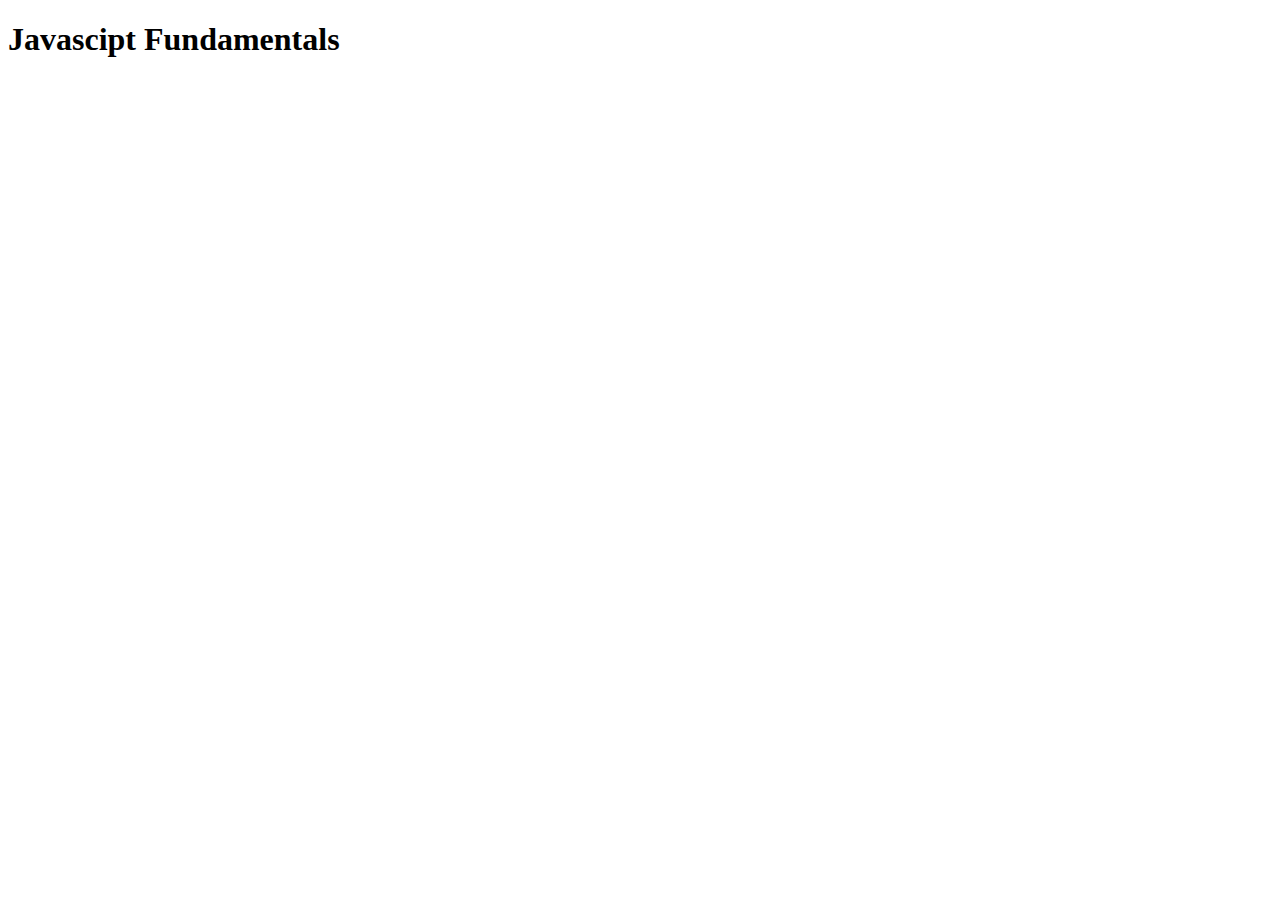
<file: Javascript/index.html>
<!DOCTYPE html>
<html lang="en">
<head>
    <meta charset="UTF-8">
    <meta name="viewport" content="width=<device-width>, initial-scale=1.0">
    <title>Javascript</title>
</head>
<body>
    <h1>Javascipt Fundamentals</h1>
    <script src="app.js"></script>
</body>
</html>
</file>
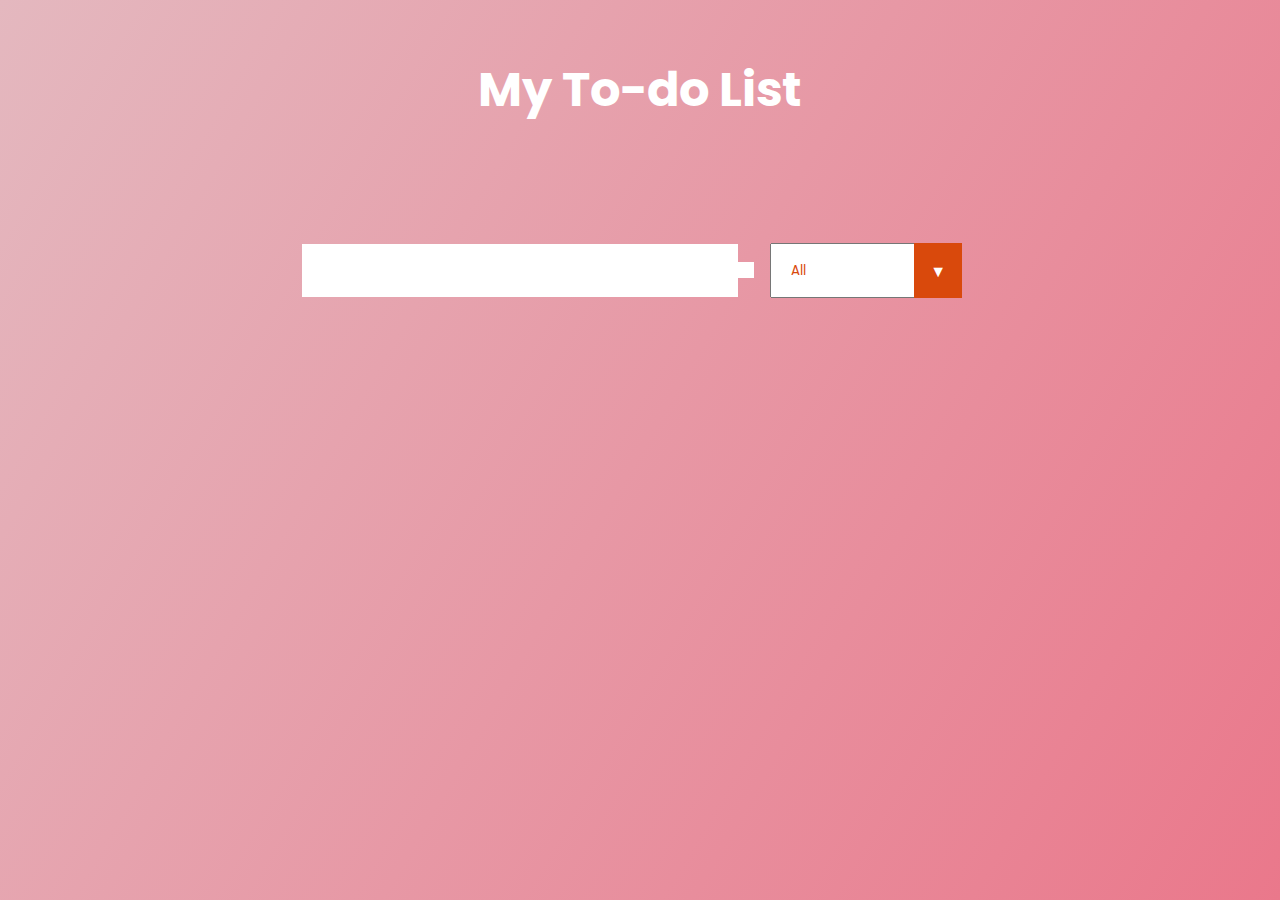
<file: Task Manager/index.html>
<!DOCTYPE html>
<html lang="en">
  <head>
    <meta charset="UTF-8" />
    <meta name="viewport" content="width=device-width, initial-scale=1.0" />
    <title>Task Manager</title>
    <!-- Fonts -->
    <link rel="preconnect" href="https://fonts.googleapis.com" />
    <link rel="preconnect" href="https://fonts.gstatic.com" crossorigin />
    <link
      href="https://fonts.googleapis.com/css2?family=Poppins:ital,wght@0,100;0,200;0,300;0,400;0,500;0,600;0,700;0,800;0,900;1,100;1,200;1,300;1,400;1,500;1,600;1,700;1,800;1,900&display=swap"
      rel="stylesheet"
    />
    <!-- Icons -->
    <link
      rel="stylesheet"
      href="https://cdnjs.cloudflare.com/ajax/libs/font-awesome/5.12.1/css/all.min.css"
      integrity="sha256-mmgLkCYLUQbXn0B1SRqzHar6dCnv9oZFPEC1g1cwlkk="
      crossorigin="anonymous"
    />
    <link rel="stylesheet" href="styles.css" />
  </head>
  <body>
    <header>
      <h1>My To-do List</h1>
    </header>
    <form>
      <input type="text" class="todo-input" />
      <button class="todo-button" type="submit">
        <i class="fas fa-plus-square"></i>
      </button>
      <div class="select">
        <select name="todos" class="filter-todo">
          <option value="all">All</option>
          <option value="completed">Completed</option>
          <option value="uncompleted">Uncompleted</option>
        </select>
      </div>
    </form>
    <div class="todo-container">
      <ul class="todo-list"></ul>
    </div>
    <script src="app.js"></script>
  </body>
</html>
</file>
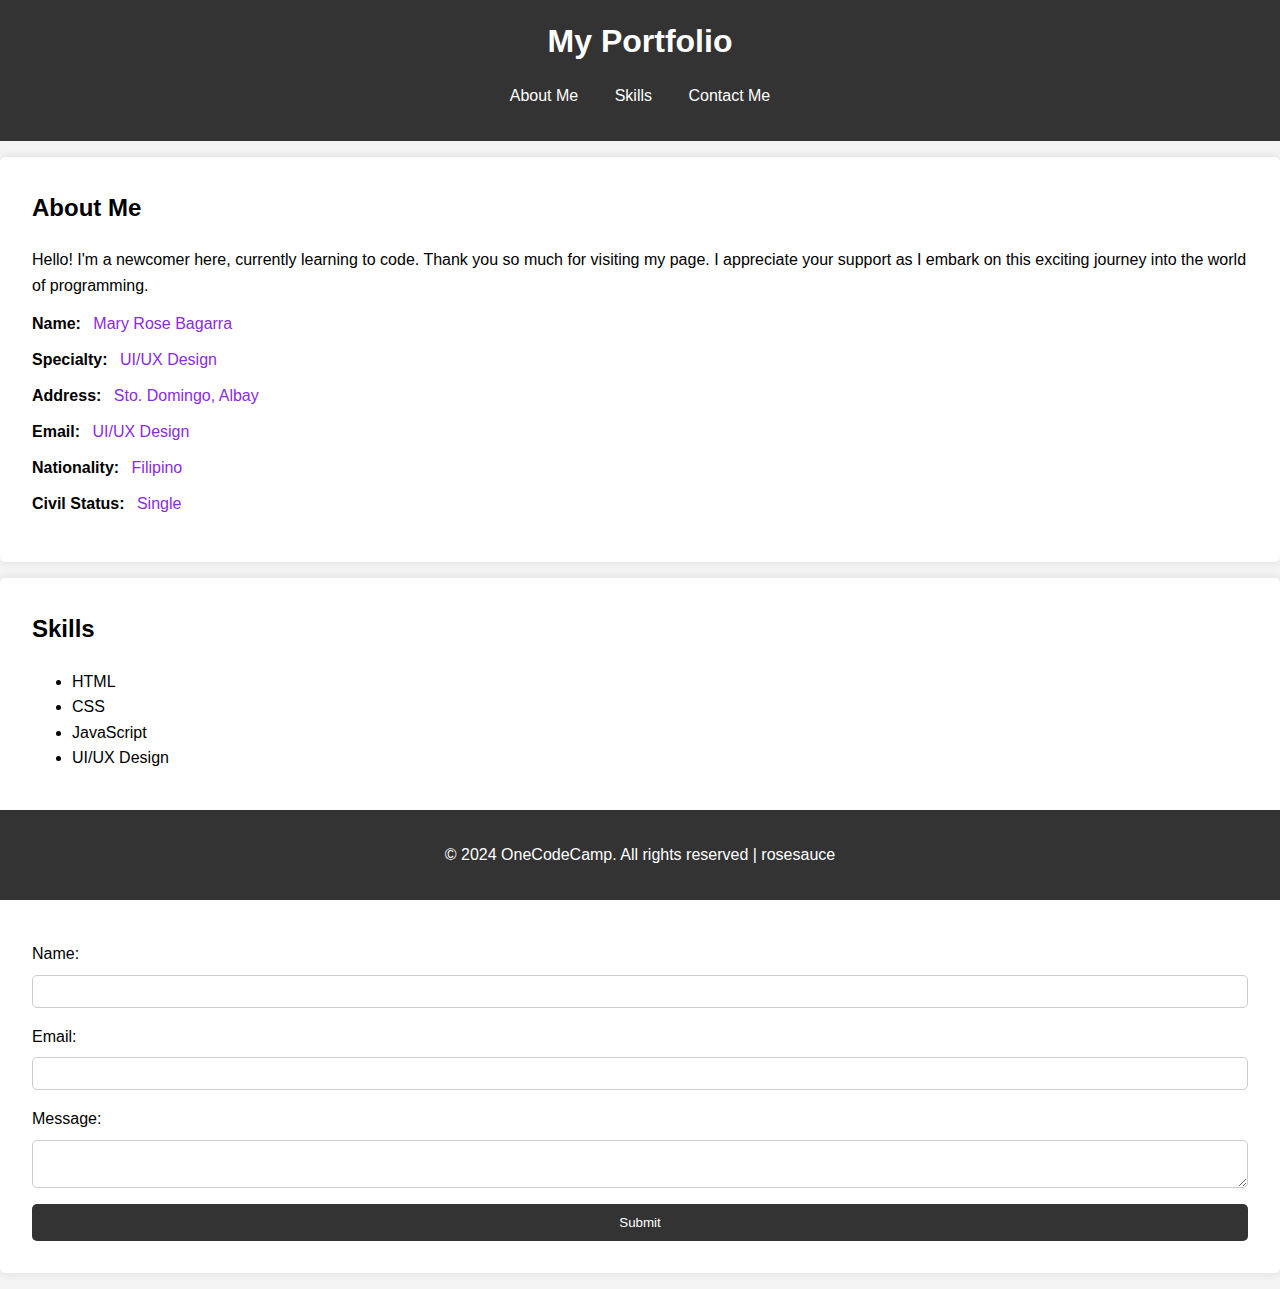
<file: Activities/Portfolio/index.html>
<!DOCTYPE html>
<html lang="en">
<head>
    <meta charset="UTF-8">
    <meta name="viewport" content="width=device-width, initial-scale=1.0">
    <title>My Portfolio</title>
    <link rel="stylesheet" href="style.css">
</head>
<body>
    <header>
        <h1>My Portfolio</h1>
        <nav>
            <ul>
                <li><a href="#about">About Me</a></li>
                <li><a href="#skills">Skills</a></li>
                <li><a href="#contact">Contact Me</a></li>
            </ul>
        </nav>
    </header>

    <section id="about">
        <h2>About Me</h2>
        <p>Hello! I'm a newcomer here, currently learning to code. Thank you so much for visiting my page. I appreciate your support as I embark on this exciting journey into the world of programming.</p>
        <div class="exp-area">
            <p class="exp">
                Name:
                <span>Mary Rose Bagarra</span>
            </p>

            <p class="exp">
                Specialty:
                <span>UI/UX Design</span>
            </p>

            <p class="exp">
                Address:
                <span>Sto. Domingo, Albay</span>
            </p>

            <p class="exp">
                Email:
                <span>UI/UX Design</span>
            </p>

            <p class="exp">
                Nationality:
                <span>Filipino</span>
            </p>

            <p class="exp">
                Civil Status:
                <span>Single</span>
            </p>
        
    </section>

    <section id="skills">
        <h2>Skills</h2>
        <ul>
            <li>HTML</li>
            <li>CSS</li>
            <li>JavaScript</li>
            <li>UI/UX Design</li>
        </ul>
    </section>

    <section id="contact">
        <h2>Contact Me</h2>
        <form action="#" method="post">
            <label for="name">Name:</label>
            <input type="text" id="name" name="name" required>
            
            <label for="email">Email:</label>
            <input type="email" id="email" name="email" required>
            
            <label for="message">Message:</label>
            <textarea id="message" name="message" required></textarea>
            
            <button type="submit">Submit</button>
        </form>
    </section>

    <footer>
        <p>&copy; 2024 OneCodeCamp. All rights reserved | rosesauce</p>
    </footer>
</body>
</html>
</file>
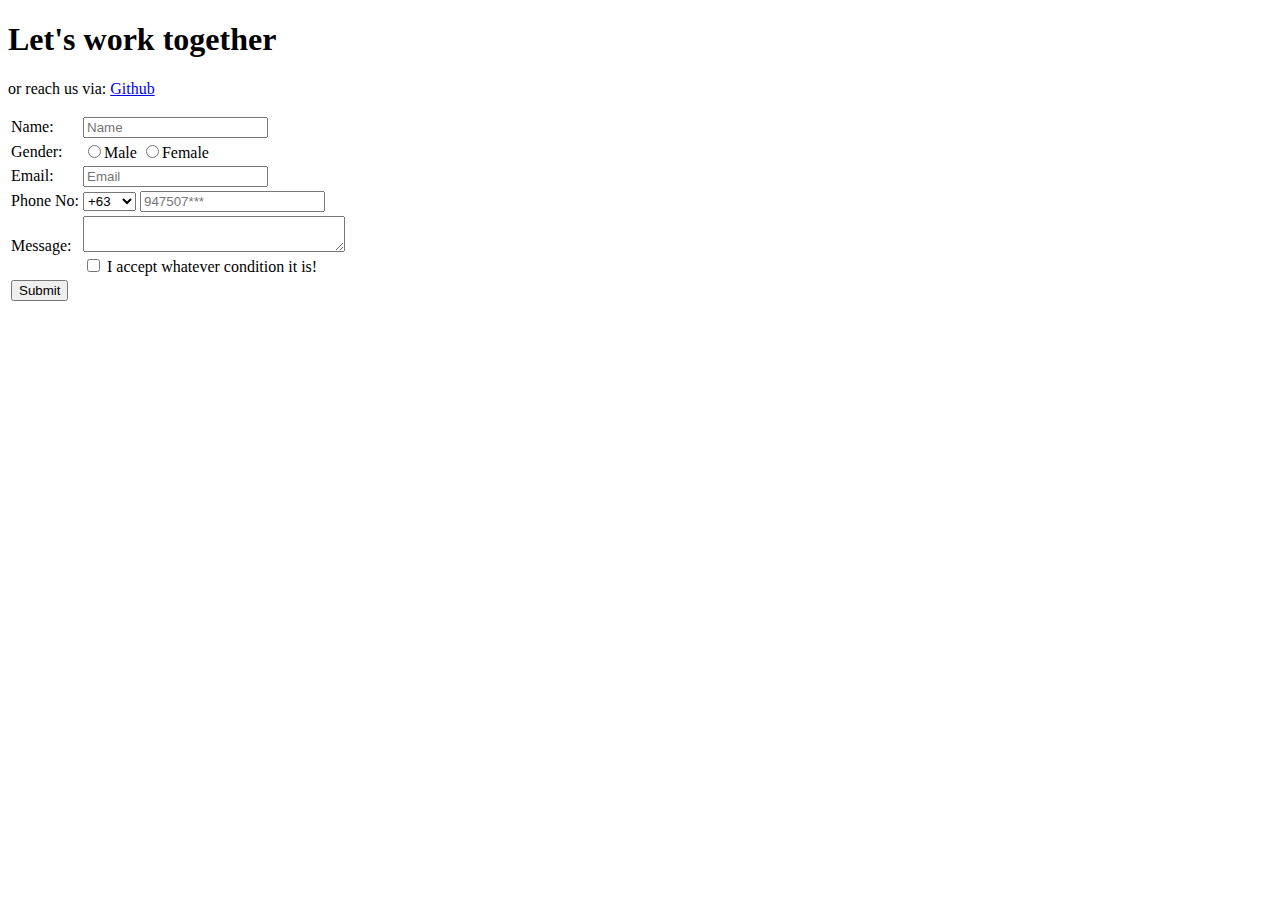
<file: Activities/contact.html>
<!DOCTYPE html>
<html lang="en">
  <head>
    <meta charset="UTF-8" />
    <meta name="viewport" content="width=device-width, initial-scale=1.0" />
    <title>Contact Form</title>
  </head>
  <body>
    <header id="header">
      <h1>Let's work together</h1>
      <p>
        or reach us via:
        <a href="https://github.com/rosesauce" target="_blank">Github</a>
      </p>
    </header>

    <section id="forms">
      <!-- Usage of form elements: input, textarea, select, button -->

      <form action="submit_page.php" method="post">
        <table>
            <tr>
                <td>
                    Name:
                </td>
                <td>
                    <input type="text" placeholder="Name" name="" required>
                </td>
            </tr>
            <tr>
                <td>
                    Gender:
                </td>
                <td>
                    <input type="radio" name="Gender">Male
                    <input type="radio" name="Gender">Female
                </td>
            </tr>
            <tr>
                <td>
                    Email:
                </td>
                <td>
                    <input type="email" placeholder="Email" name="" required>
                </td>
            </tr>
            <tr>
                <td>
                    Phone No:
                </td>
                <td>
                    <select>
                        <option>+63</option>
                        <option>+93</option>
                        <option>+44</option>
                        <option>+850</option>
                        <option>+970</option>
                    </select>
                    <input type="Phone" placeholder="947507***" name="" required>
                </td>
            </tr>
            <tr>
                <td>
                    Message:
                </td>
                <td>
                    <textarea
                    id="message" name="message" rows="2" cols="30" required
                  ></textarea>
                  <br>
                    <input type="checkbox" name="check" id="check1" value="check1" />
                    <label for="check1">I accept whatever condition it is!</label>
                </td>
            </tr>
            <tr>
                <td>
                    <button type="submit">Submit</button>
                </td>
            </tr>
        </table>
      </form>
    </section>
  </body>
</html>
</file>
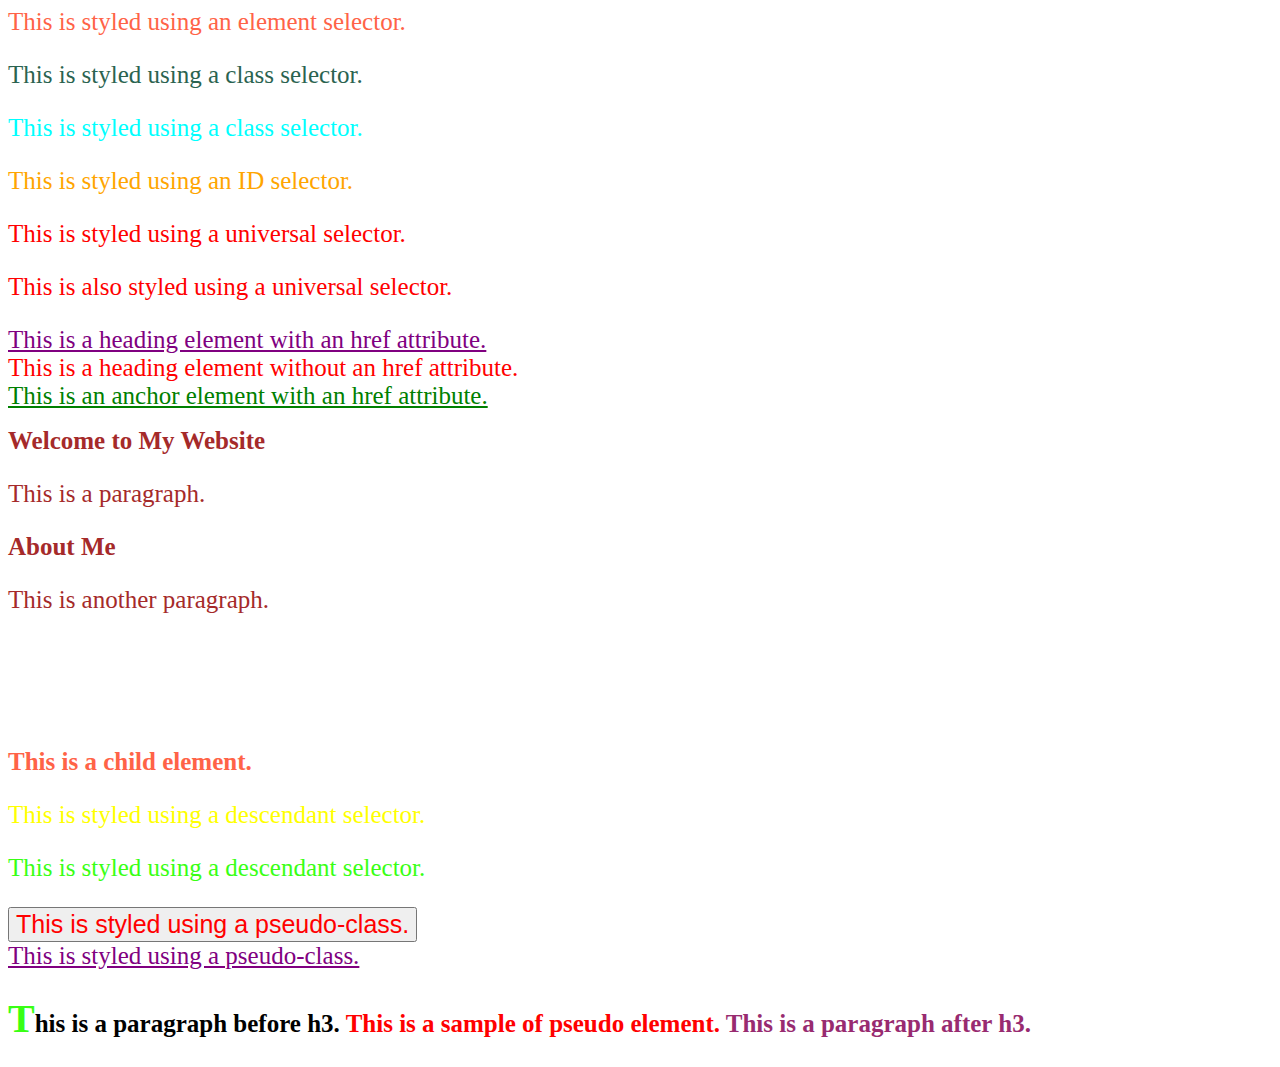
<file: CSS-Templates/cssSelectors.html>
<!DOCTYPE html>
<html lang="en">
    <head>
        <meta charset="UTF-8">
        <meta name="viewport" content="width=device-width, initial-scale=1.0">
        <title>CSS Selector Samples</title>
        <link rel="stylesheet" href="cssSelectors.css">
        
        <style>
            * {
                color: red; 
            }
            
            #id {
                color: tomato;
            }
            
        </style>
    </head>
    <body>
        <!-- Element Selector -->
        <span id="id">This is styled using an element selector.</span>
        
        <!-- Class Selector -->
        <p class="class-name" style="color:rgb(43, 99, 80)">This is styled using a class selector.</p>
        <p class="class-name">This is styled using a class selector.</p>
        
        <!-- ID Selector -->
        <p id="id-name">This is styled using an ID selector.</p>
        
        <!-- Universal Selector -->
        <div>This is styled using a universal selector.</div>
        <p>This is also styled using a universal selector.</p>
        
        <!-- Attribute Selector -->
        <a href='www.example.com'>This is a heading element with an href attribute.</a><br/>
        <a>This is a heading element without an href attribute.</a><br/>
        <a href='www.sample.com'>This is an anchor element with an href attribute.</a>

        <!-- Grouping Selector -->
        <h1>Welcome to My Website</h1>
        <p class="parag">This is a paragraph.</p>
        <h2>About Me</h2>
        <p class="parag">This is another paragraph.</p>
        <br><br><br>
    
        <!-- Descendant Selector -->
        <div class="ancestor">
            <h3>This is a child element.</h3>
            <p class="first">This is styled using a descendant selector.</p>
            <p class="second">This is styled using a descendant selector.</p>
        </div>
        
        
        <!-- Pseudo-classes -->
        <button>This is styled using a pseudo-class.</button>
        <br>
        <a href='https://www.example.com' class='pseudo' target="_blank">This is styled using a pseudo-class.</a>

        <!-- Pseudo-elements -->
        <h3 id='pseudo-element'>This is a sample of pseudo element. </h3>

    </body>
</html>
</file>
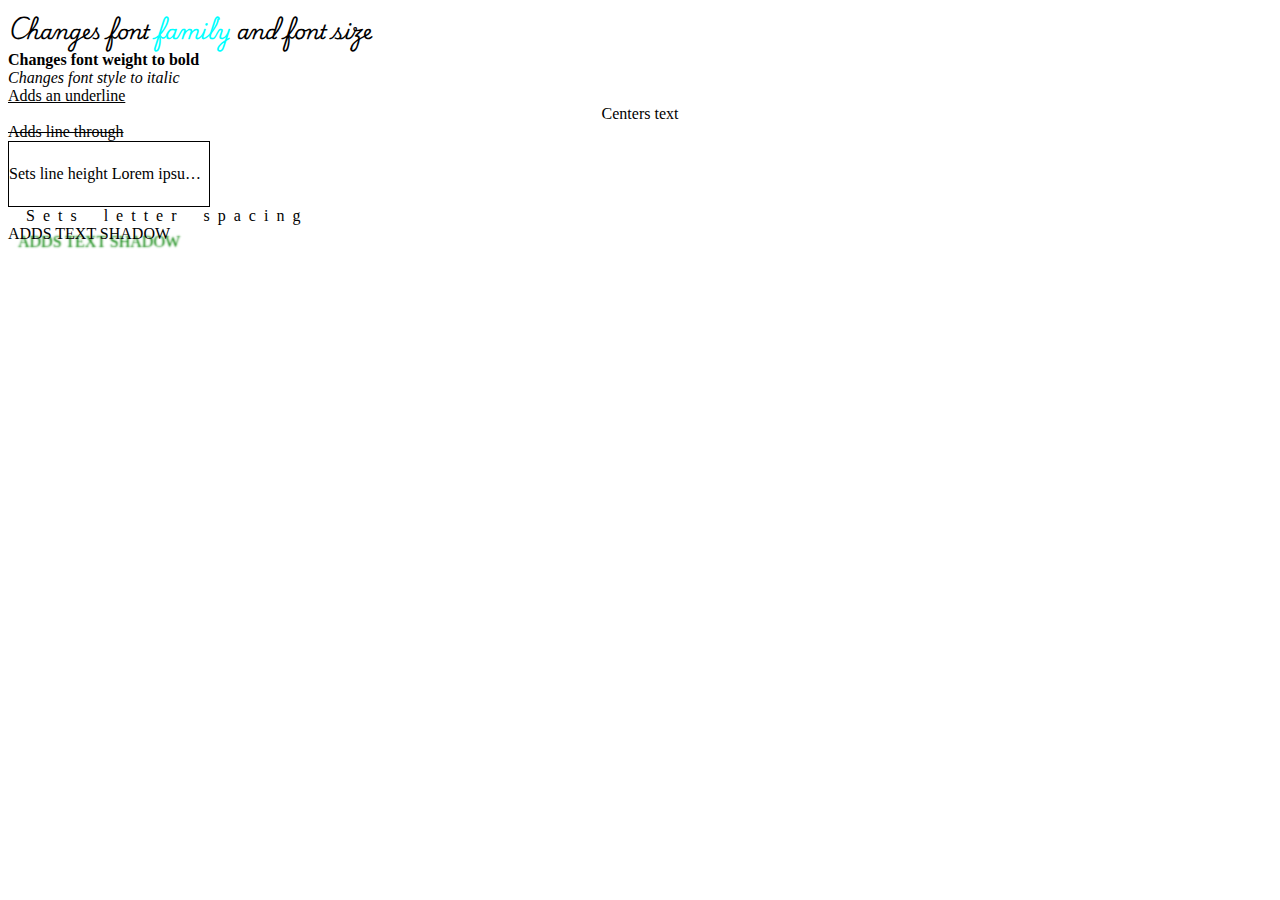
<file: CSS-Templates/cssTypography.html>
<!DOCTYPE html>
<html lang="en">
    <head>
    <meta charset="UTF-8">
        <title>CSS Properties Teaching Example</title>
        <link rel="stylesheet" href="cssTypography.css">
    </head>
    <body>
        <div class="font-family-size">Changes font <span style="color: aqua;">family</span> and font size</div>
        <div class="bold">Changes font weight to bold</div>
        <div class="italic">Changes font style to italic</div>
        <div class="underline">Adds an underline</div>
        <div class="center-align">Centers text</div>
        <div class="line-through">Adds line through</div>
        <div class="line-height">Sets line height Lorem ipsum, dolor sit amet consectetur adipisicing elit. Magni, doloribus. Accusamus itaque vel nihil! Laudantium nam, culpa, blanditiis corrupti exercitationem vitae impedit repellat nihil sunt ut repudiandae enim quas. Debitis inventore saepe ab suscipit voluptatibus architecto laudantium, voluptatum quaerat ipsa, rerum veritatis autem illum eius id ut itaque exercitationem animi.</div>
        <div class="letter-spacing">Sets letter spacing</div>
        <div class="text-shadow">Adds text shadow</div>
    </body>
</html>
</file>
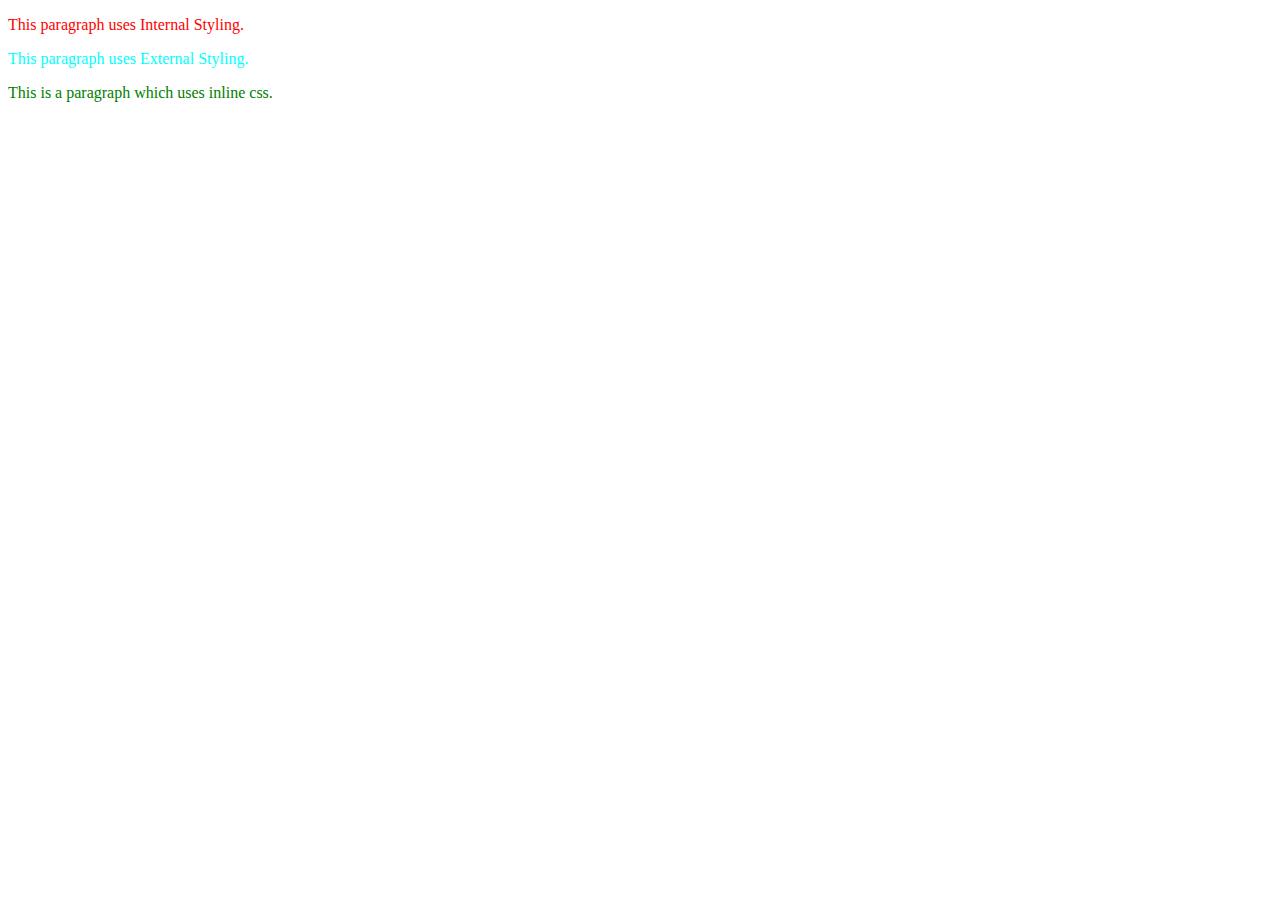
<file: CSS-Templates/threeWays.html>
<!DOCTYPE html>
<html lang="en">
<head>
    <meta charset="UTF-8">
    <meta name="viewport" content="width=device-width, initial-scale=1.0">
    <title>Document</title>
    <link rel="stylesheet" href="threeWays.css">
    <style>
        p {
            color: red;
        }
    </style>
</head>
<body>
    <!-- Internal Styling -->
     <p>This paragraph uses Internal Styling.</p>
    <!-- External Styling -->
     <p class="external">This paragraph uses External Styling. </p>
     <!-- Inline Styling -->
      <p style="color: green";
       >This is a paragraph which uses inline css.</p>
</body>
</html>
</file>
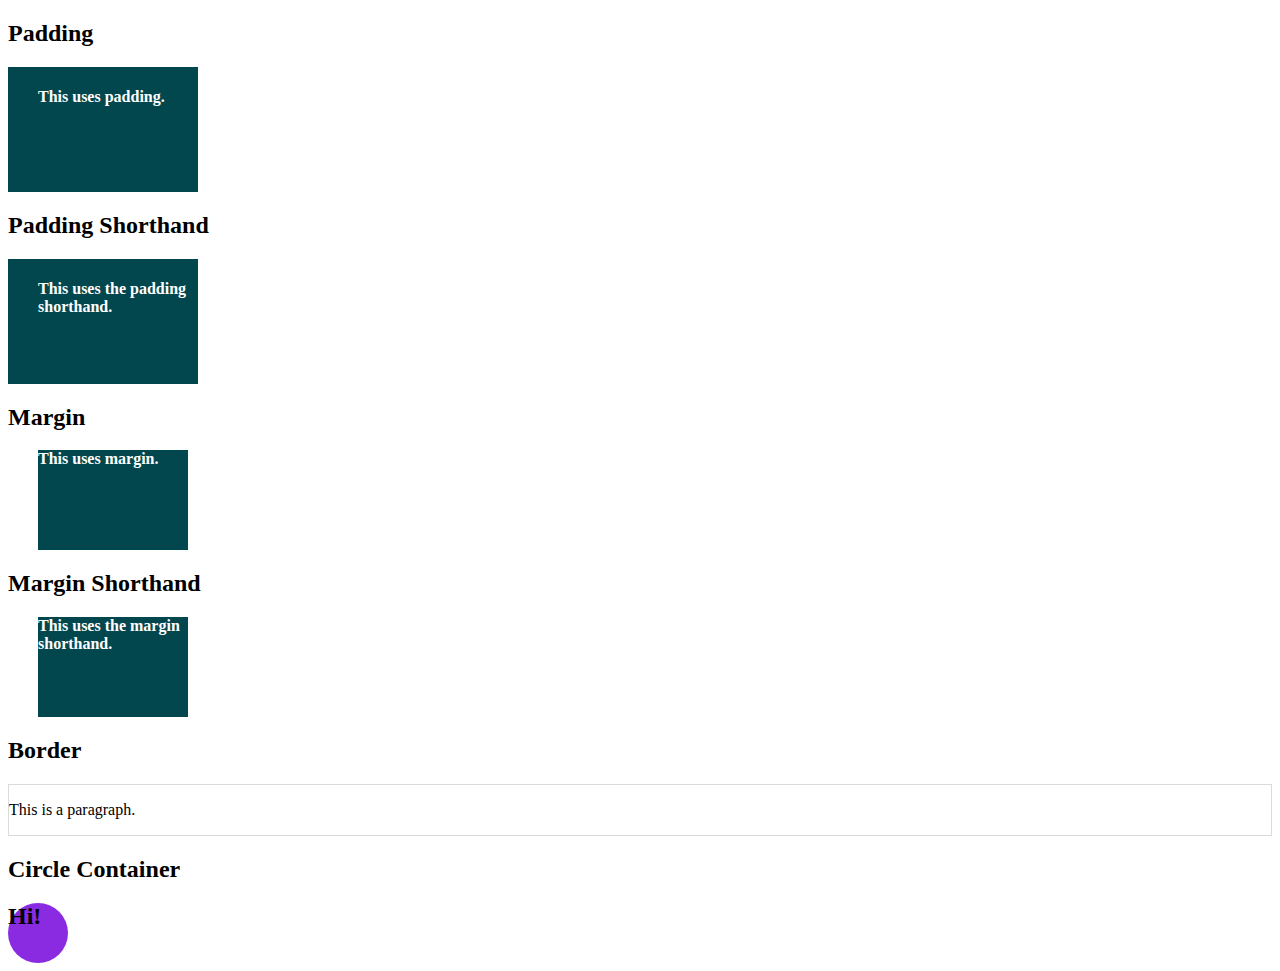
<file: Grid/box-model.html>
<!DOCTYPE html>
<html lang="en">
  <head>
    <meta charset="UTF-8">
    <meta name="viewport" content="width=device-width, initial-scale=1.0">
    <title>CSS Padding, Margin and Border</title>
    <link rel="stylesheet" href="./box-model.css">
    <style>
      /* Internal Styles */
      .box {
        background-color: #02474d;
        height: 100px;
        width: 150px;
        color: white;
        font-weight: bolder;
      }
    </style>
  </head>

  <body>
    <h2>Padding</h2>
    <div class="box box1">
      <p>This uses padding.</p>
    </div>

    <h2>Padding Shorthand</h2>
    <div class="box box2">
      <p>This uses the padding shorthand.</p>
    </div>

    <h2>Margin</h2>
    <div class="box box3">
      <p class="parag1">This uses margin.</p>
    </div>

    <h2>Margin Shorthand</h2>
    <div class="box box4">
      <p class="parag2">This uses the margin shorthand.</p>
    </div>

    <h2>Border</h2>
    <div class="mix-borders">
      <p class="my-parag">This is a paragraph.</p>
    </div>

    <h2>Circle Container</h2>
    <div class="circle-container">
      <h2>Hi!</h2>
    </div>
  </body>
</html>
</file>
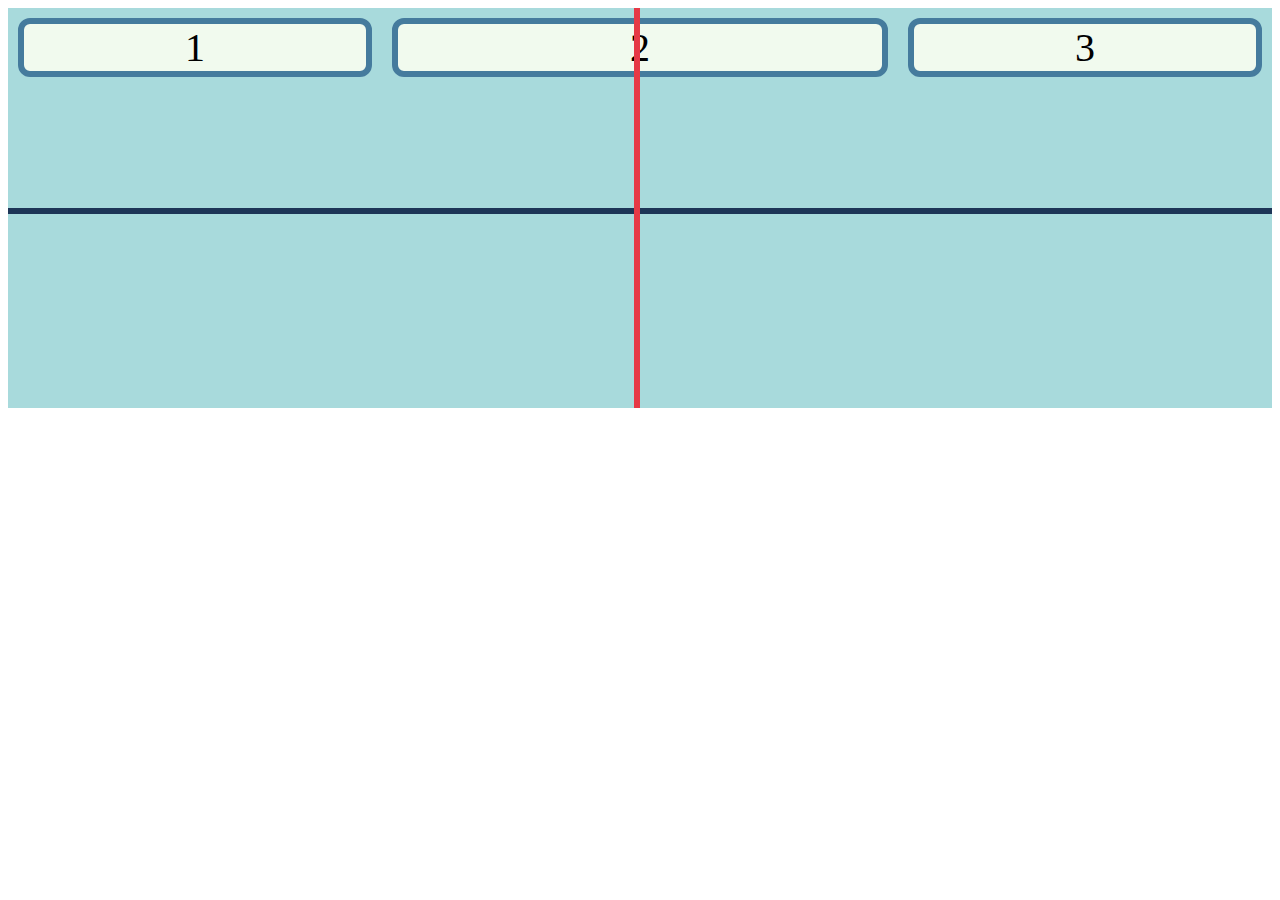
<file: Grid/flexbox.html>
<!DOCTYPE html>
<html lang="en">
  <head>
    <meta charset="UTF-8" />
    <meta name="viewport" content="width=device-width, initial-scale=1.0" />
    <title>CSS Flexbox</title>
    <style>
      .container {
        height: 400px;
        background-color: #a8dadc;
        position: relative;
        overflow: hidden;
      }

      .flexItems {
        width: 200px;
        margin: 10px;
        border: 6px #457b9d solid;
        border-radius: 12px;
        background-color: #f1faee;
        text-align: center;
        font-size: 40px;
      }

      .cross-axis {
        position: absolute;
        right: 50%;
        height: 1080px;
        width: 6px;
        background-color: #e63946;
      }

      .main-axis {
        position: absolute;
        top: 50%;
        height: 6px;
        width: 2160px;
        background-color: #1d3557;
      }
    </style>
    <link rel="stylesheet" href="./flexbox.css" />
  </head>
  <body>
    <div class="container flexContainer">
      <div class="flexItems flexItem1">1</div>
      <div class="flexItems flexItem2">2</div>
      <div class="flexItems flexItem3">3</div>

      <!-- The axes are for discussion purposes only -->
      <div class="axis main-axis"></div>
      <div class="axis cross-axis"></div>
    </div>
  </body>
</html>
</file>
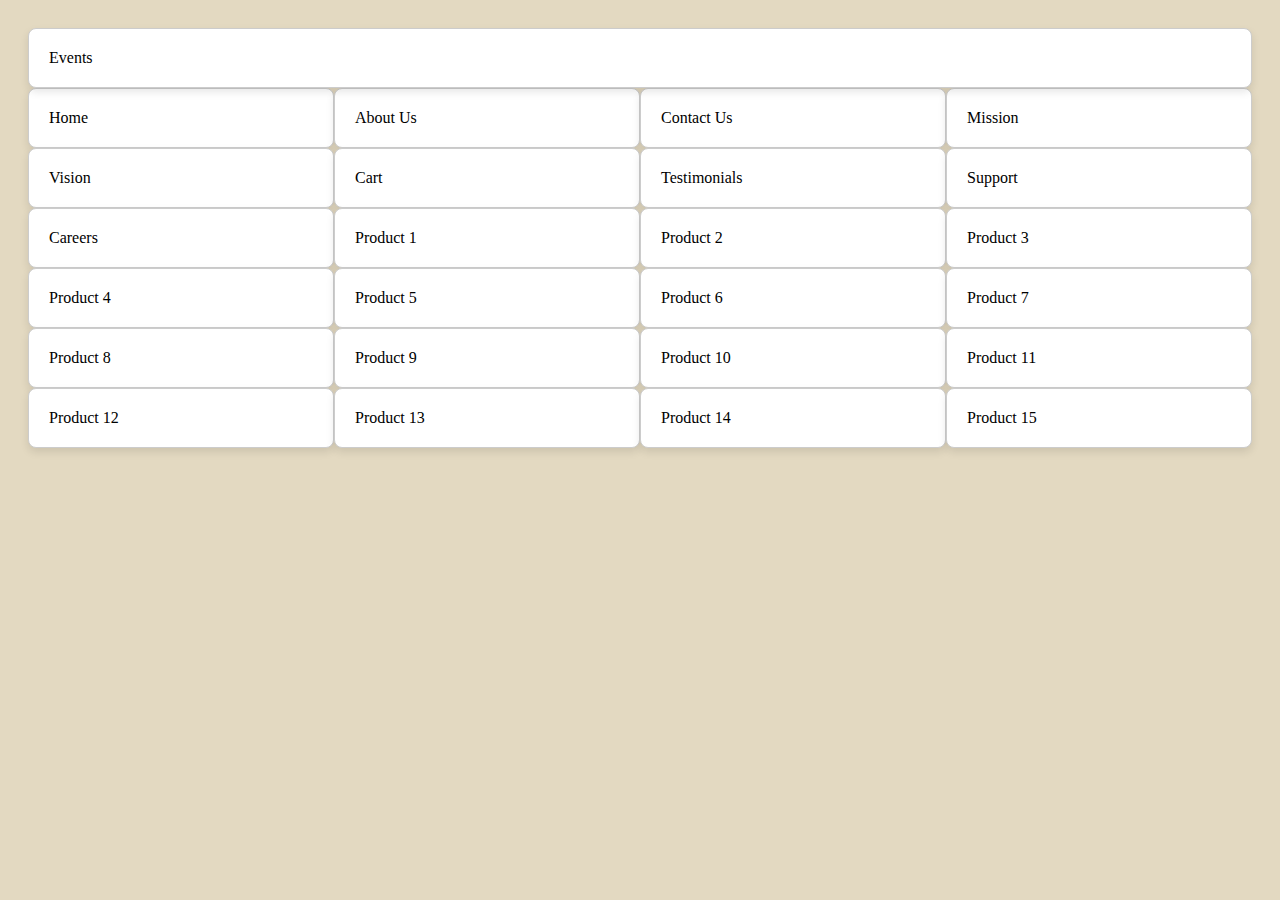
<file: Grid/grid.html>
<!DOCTYPE html>
<html lang="en">
  <head>
    <meta charset="UTF-8" />
    <meta name="viewport" content="width=device-width, initial-scale=1.0" />
    <title>CSS Grid</title>
    <style>
      html {
        font-size: 16px;
      }

      body {
        background-color: #e3d9c1;
      }

      .gridContainer {
        padding: 20px;
      }

      .gridItem {
        background-color: #fff;
        border: 1px solid #ccc;
        border-radius: 8px;
        padding: 20px;
        box-shadow: 0 4px 8px rgba(0, 0, 0, 0.1);
        transition: transform 0.3s ease;
      }

      .gridItem:hover {
        transform: translateY(-5px);
        box-shadow: 0 8px 16px rgba(0, 0, 0, 0.1);
      }
    </style>
    <link rel="stylesheet" href="./grid.css" />
  </head>
  <body>
    <div class="gridContainer">
      <div class="gridItem gridItem1">Home</div>
      <div class="gridItem gridItem2">About Us</div>
      <div class="gridItem gridItem4">Contact Us</div>
      <div class="gridItem gridItem4">Mission</div>
      <div class="gridItem gridItem5">Vision</div>
      <div class="gridItem gridItem6">Cart</div>
      <div class="gridItem gridItem7">Events</div>
      <div class="gridItem gridItem8">Testimonials</div>
      <div class="gridItem gridItem9">Support</div>
      <div class="gridItem gridItem10">Careers</div>
      <div class="gridItem gridItem11">Product 1</div>
      <div class="gridItem gridItem12">Product 2</div>
      <div class="gridItem gridItem13">Product 3</div>
      <div class="gridItem gridItem14">Product 4</div>
      <div class="gridItem gridItem15">Product 5</div>
      <div class="gridItem gridItem16">Product 6</div>
      <div class="gridItem gridItem17">Product 7</div>
      <div class="gridItem gridItem18">Product 8</div>
      <div class="gridItem gridItem19">Product 9</div>
      <div class="gridItem gridItem20">Product 10</div>
      <div class="gridItem gridItem21">Product 11</div>
      <div class="gridItem gridItem22">Product 12</div>
      <div class="gridItem gridItem23">Product 13</div>
      <div class="gridItem gridItem24">Product 14</div>
      <div class="gridItem gridItem25">Product 15</div>
    </div>
  </body>
</html>
</file>
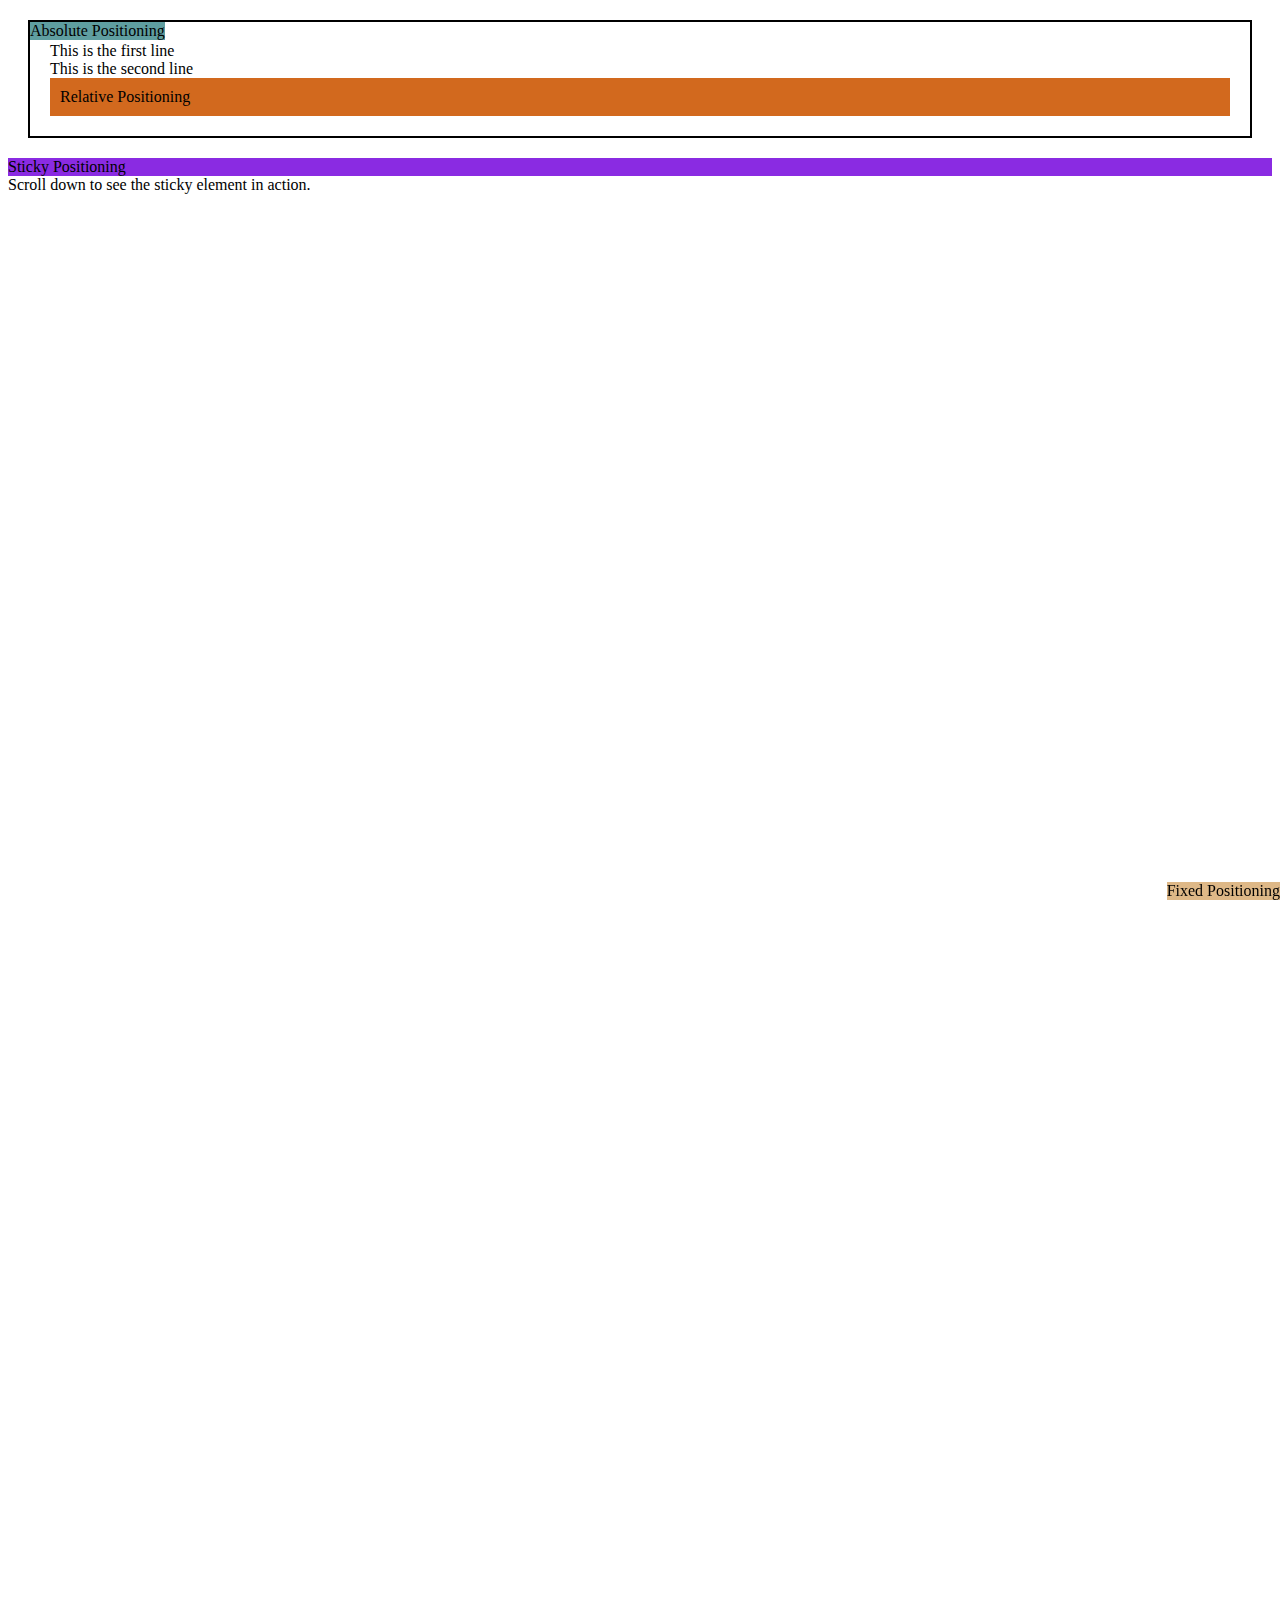
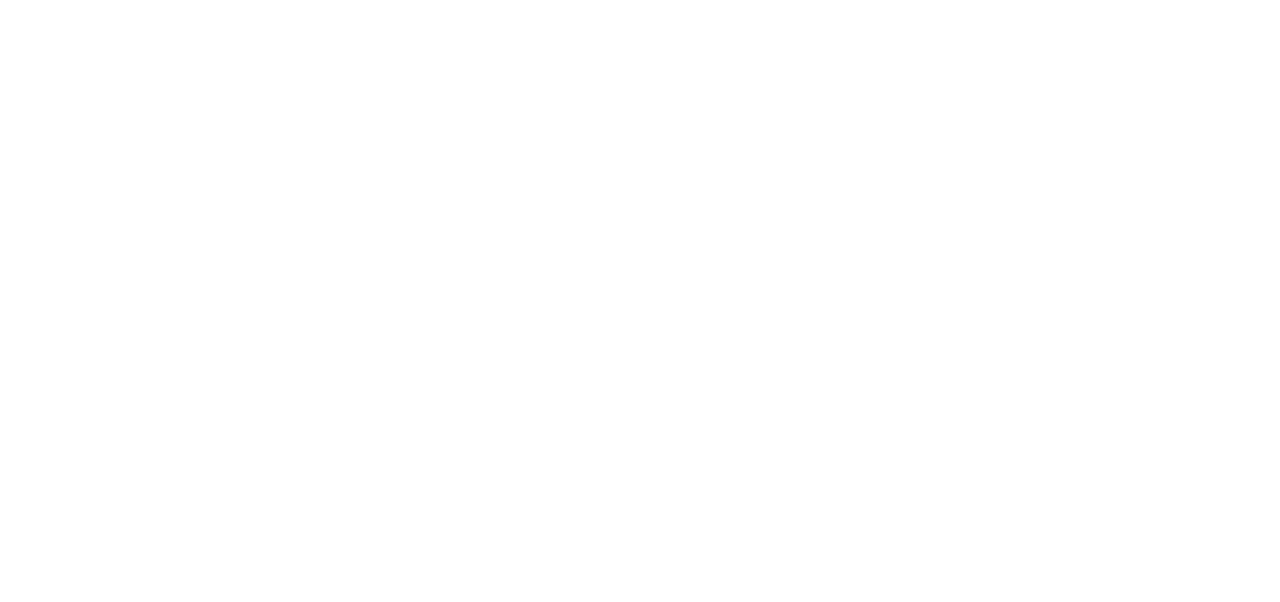
<file: Grid/positioning.html>
<!DOCTYPE html>
<html lang="en">
  <head>
    <meta charset="UTF-8" />
    <meta name="viewport" content="width=device-width, initial-scale=1.0" />
    <title>CSS Positioning</title>
    <link rel="stylesheet" href="./positioning.css" />
    <style>
      /* Internal Styles */
      .ancestor {
        position: relative;
        border: 2px solid #000;
        padding: 20px;
        margin: 20px;
      }
    </style>
  </head>
  <body>
    <div class="ancestor">
      <div>This is the first line</div>
      <div>This is the second line</div>
      <div class="relative">Relative Positioning</div>
      <div class="absolute">Absolute Positioning</div>
      <div class="fixed">Fixed Positioning</div>
    </div>
    <div class="sticky">Sticky Positioning</div>
    <div style="height: 2000px;">
      Scroll down to see the sticky element in action.
    </div>
    <br />
  </body>
</html>
</file>
<file: Task Manager/styles.css>
* {
  margin: 0;
  padding: 0;
  box-sizing: border-box;
}

body {
  background-image: linear-gradient(120deg, rgb(228, 184, 191), rgb(234, 120, 139));
  color: white;
  font-family: "Poppins", sans-serif;
  min-height: 100vh;
  /* viewport height */
}

header {
  font-size: 1.5rem;
}

header,
form {
  min-height: 20vh;
  display: flex;
  justify-content: center;
  align-items: center;
}

form input,
form button {
  padding: 0.5rem;
  font-size: 2rem;
  border: none;
  background: white;
}

form button {
  color: rgb(219, 58, 58);
  background: white;
  cursor: pointer;
  transition: all 0.3s ease;
}

form button:hover {
  background-color: rgb(219, 58, 58);
  color: white;
}

.todo-container {
  display: flex;
  justify-content: center;
  align-items: center;
}

.todo-list {
  min-width: 30%;
  list-style: none;
}

.todo {
  margin: 0.5rem;
  background: white;
  color: black;
  font-size: 1.5rem;
  display: flex;
  justify-content: space-between;
  align-items: center;
  transition: all 0.5s ease;
}

.filter-todo {
  padding: 1rem;
}

.todo li {
  flex: 1;
  /* flex grow, flex shrink, flex basis */
}

.trash-btn,
.complete-btn {
  background-color: rgb(221, 59, 59);
  color: white;
  border: none;
  padding: 1rem;
  cursor: pointer;
  font-size: 1rem;
}

.complete-btn {
  background-color: rgb(135, 180, 68);
}

.todo-item {
  padding: 0rem 0.5rem;
}

.fa-check,
.fa-trash {
  pointer-events: none;
}

.completed {
  text-decoration: line-through;
  opacity: 0.5;
}

.fall {
  transform: translateY(8rem) rotateZ(20deg);
  opacity: 0;
}

/* custom select */
.select {
  margin: 1rem;
  position: relative;
  overflow: hidden;
}

select {
  color: rgb(217, 73, 12);
  font-family: "Poppins", sans-serif;
  cursor: pointer;
  width: 12rem;
}

/* Arrow */
.select::after {
  content: "\25BC";
  position: absolute;
  top: 0;
  right: 0;
  padding: 1rem;
  background-color: rgb(217, 73, 12);
  cursor: pointer;
  pointer-events: none;
}
</file>
<file: Activities/Portfolio/style.css>
body {
    font-family: Arial, sans-serif;
    line-height: 1.6;
    margin: 0;
    padding: 0;
    background: #f4f4f4;
}

header {
    background: #333;
    color: #fff;
    padding: 1rem 0;
    text-align: center;
}

header h1 {
    margin: 0;
}

nav ul {
    list-style: none;
    padding: 0;
}

nav ul li {
    display: inline;
    margin: 0 1rem;
}

nav ul li a {
    color: #fff;
    text-decoration: none;
}

.exp-area p{
    color: var(--text-color);
    font-weight: 600;
    font-size: 16px;
    line-height: 20px;
}

.exp-area p span{
    color: blueviolet;
    font-size: var(--p-font);
    font-weight: 400;
    margin-left: 8px;
}

section {
    padding: 2rem;
    margin: 1rem 0;
    background: #fff;
    border-radius: 5px;
    box-shadow: 0 0 10px rgba(0, 0, 0, 0.1);
}

section h2 {
    margin-top: 0;
}

form {
    display: flex;
    flex-direction: column;
}

form label {
    margin-top: 1rem;
}

form input, form textarea {
    padding: 0.5rem;
    margin-top: 0.5rem;
    border: 1px solid #ccc;
    border-radius: 5px;
    width: 100%;
    box-sizing: border-box;
}

form button {
    margin-top: 1rem;
    padding: 0.7rem;
    border: none;
    border-radius: 5px;
    background: #333;
    color: #fff;
    cursor: pointer;
}

form button:hover {
    background: #555;
}

footer {
    text-align: center;
    padding: 1rem 0;
    background: #333;
    color: #fff;
    position: fixed;
    width: 100%;
    bottom: 0;
}
</file>
<file: CSS-Templates/cssSelectors.css>
#id {
    color: blue;
}

/* Element Selector */
span {
    color:blue;
}
/* Class Selector */
.class-name {
    color:aqua;
}
/* Id Selectors */
#id-name {
    color: orange;
}
/* Universal selector */
* {
    color: pink; 
    font-size: 25px;
}
/* Attribute selector */
a[href] {
    color: purple;
}

a[href="www.sample.com"] {
    color: green;
}
/* Grouping selectors */
h1, .parag, h2 {
    color: brown;
}
/* Descendant selectors */
.ancestor h3 {
    color: tomato;
}
.ancestor p {
    color: yellow; 
}
.ancestor p[class="second"] {
    color: #39FF14;
}

/* Pseudo selectors */
button:hover {
    background-color: black;
    color: white;
}

a[href="https://www.example.com"]:visited {
    color: fuchsia;
}

/* Pseudo Elements */
#pseudo-element::before {
    content:"This is a paragraph before h3. ";
    color: black;
}

#pseudo-element::after {
    content: "This is a paragraph after h3. ";
    color: rgb(152, 43, 112);
}

#pseudo-element::first-letter {
    color:#39FF14; 
    font-size: 40px;
}
</file>
<file: CSS-Templates/cssTypography.css>
/* Naming conventions */
/* Camel Casing: fontFamilySize
Khebab Casing: font-family-size */

@import url('https://fonts.googleapis.com/css2?family=Playwrite+CU:wght@100..400&display=swap');

.font-family-size {
    font-family: "Playwrite CU", cursive,Verdana, Geneva, Tahoma, sans-serif;
    font-size: 20px;
}

.bold {
    font-weight: bold;
}
.italic {
    font-style: italic;
}
.underline {
    text-decoration: underline;
}

.center-align {
    text-align: center;
}

.line-through {
    text-decoration: line-through;
}

.line-height {
    line-height: 4;
    white-space: nowrap;
    overflow: hidden;
    text-overflow: ellipsis;
    width: 200px;
    border: 1px solid;
}
.letter-spacing{
    letter-spacing: 8px;
    word-spacing: 7px;
    text-indent: 18px;
}
.text-shadow {
    /* 
    1st value: Horizontal
    2nd value: Vertical
    3rd value: blur effect
     */
    text-shadow: 10px 8px 2px green;
    text-transform:uppercase;
}
</file>
<file: CSS-Templates/threeWays.css>
.external { 
    color:aqua;
}
</file>
<file: Grid/box-model.css>
.box1 {
    padding-top: 5px;
    padding-right: 10px;
    padding-bottom: 20px;
    padding-left: 30px;
}

.box2 {
    padding: 20px 40px;
    padding: 50px;
    padding: 5px 10px 20px 30px;
}


.box3 {
    margin-top: 5px;
    margin-right: 10px;
    margin-bottom: 20px;
    margin-left: 30px;
}

.box4 {
    margin: 20px 40px;
    margin: 100px;
    margin: 5px 10px 20px 30px;
}

.mix-borders {
    border-style: dotted dashed solid double;
    border-width: 3px;
    border-color: brown;
    border: solid rgb(218, 218, 218) 1px;
}

.circle-container {
    background-color: blueviolet;
    height: 60px;
    width: 60px;
    border-radius: 50%;
}
</file>
<file: Grid/flexbox.css>
.flexContainer {
    display: flex;
    flex-direction: column;
    flex-direction: row;
    flex-wrap: wrap;
    flex-wrap: nowrap;
}

.flexContainer {
    justify-content: end;
    align-items: start;
}

/* Flex grow */
.flexItem1 {
    flex-grow: 1; /* 1 / 4 */
}
.flexItem2 {
    flex-grow: 2; /* 1 / 2 */
}
.flexItem3 {
    flex-grow: 1; /* 1 / 4 */
}

/* Flex shrink */ 
.flexItem1 {
    flex-shrink: 2; /* 2 / 5 */
}
.flexItem2 {
    flex-shrink: 1; /* 1 / 5 */
}
.flexItem3 {
    flex-shrink: 2; /* 2 / 5 */
}
</file>
<file: Grid/grid.css>
/* Using px */
.gridContainer {
    display: grid;
    grid-template-columns: 400px 300px 300px;
    grid-template-rows:  200px 100px 100px ;
}


/* Using Auto */
.gridContainer {
    display: grid;
    grid-template-columns: auto auto auto auto;
    grid-template-rows: auto;
}


/* Percentage */
.gridContainer {
    display: grid;
    grid-template-columns: 50% 25% 25%; /* 100% */
}


/* Using fr */
.gridContainer {
    display: grid;
    grid-template-columns: 1fr 1fr 1fr 1fr 1fr 1fr 1fr;
}


/* Using repeat() */
.gridContainer {
    display: grid;
    grid-template-columns: repeat(7, 1fr);
}



/* Using gap */
.gridContainer {
    display: grid;
    gap: 10px;
    gap: 0px;
    grid-column-gap: 20px;
    grid-row-gap: 10px;
    gap: 0px;
}

/*
.gridItem7 {
    grid-area: 2 / 2 / 4 / 6;
}
*/

/* Media queries */
/* 
    Mobile Devices: Less than 481px
    iPads, Tablets: 481px - 768px
    Small Screens, Laptops: 769px - 1024px
    Desktops, Large Screens: 1025px - 1200px
    Extra Large Screens, TV: 1201px and greater
*/

/* Media Query for Large Screens */
@media screen and (min-width: 769px) {
    .gridContainer {
        display: grid;
        grid-template-columns: repeat(4, 1fr);
        grid-template-rows: auto;
    }
    .gridItem7 {
        grid-area: 1 / 1 / 2 / 5;
    }
}



/* Media Query for Tablets Screens */
@media screen and (min-width: 481px) and (max-width: 768px) {
    .gridContainer {
        display: grid;
        grid-template-columns: repeat(2, 1fr);
        grid-template-rows: auto;
    }
    .gridItem25 {
        display: none;
    }
}


/* Media Query for Mobile Screens */
@media screen and (max-width: 480px) {
    .gridContainer {
        display: grid;
        grid-template-columns: repeat(1, 1fr);
        grid-template-rows: auto;
    }
    .gridItem24 {
        display: none;
    }
    .gridItem23 {
        display: none;
    }
    .gridItem24 {
        display: none;
    }
    .gridItem25 {
        display: none;
    }
    

}
</file>
<file: Grid/positioning.css>
/* Relative to the element's original position */
.relative {
    background-color: chocolate;
    position: relative;
    top: 0px;
    left: 0px;
    padding: 10px;
}


/* Relative to its nearest container */
.absolute {
    background-color: cadetblue;
    position: absolute;
    top: 0px;
    left: 0px;
}


/* Fixed on our viewport */
.fixed {
    background-color: burlywood;
    position: fixed;
    bottom: 0px;
    right: 0px;
}


.sticky {
    background-color: blueviolet;
    position: sticky;
    top: 0px;
}
</file>
